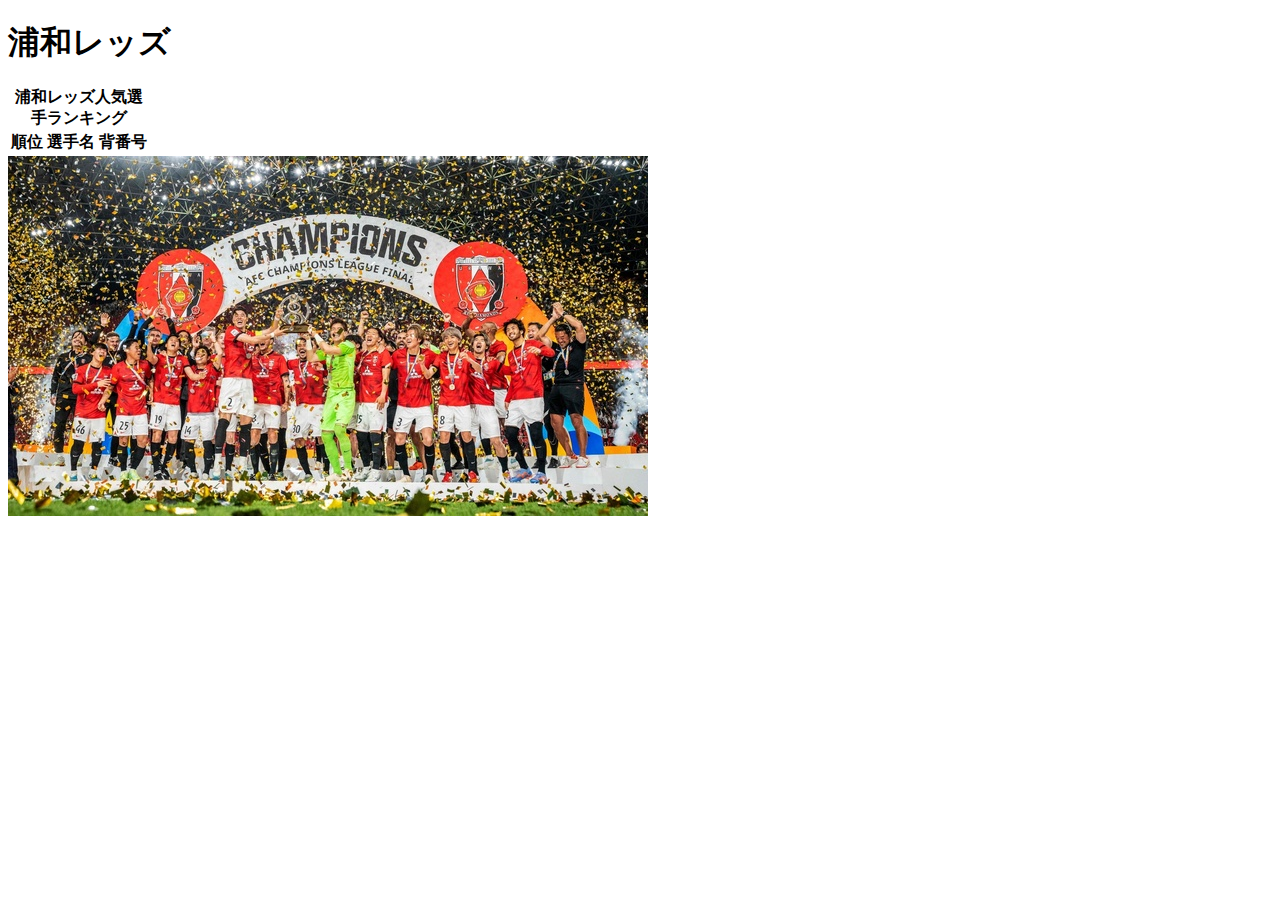
<file: index.html>
<!DOCTYPE html>
<html lang="ja">
<head>
  <meta charset="UTF-8">
  <title>浦和レッズ</title>
</head>
<body>
  <h1>浦和レッズ</h1>
  <table>
  <caption>
  <strong>浦和レッズ人気選手ランキング</strong>
  </caption>
  <thead>
  <tr><th>順位</th><th>選手名</th><th>背番号</th></tr>
  </thead>
  <tbody>
  
  </tbody>
  </table>
  <a href="https://www.urawa-reds.co.jp/">
   <img src="./image/urawa.jpg" alt="CWC2025"></a>
</body>
</html>
</file>
